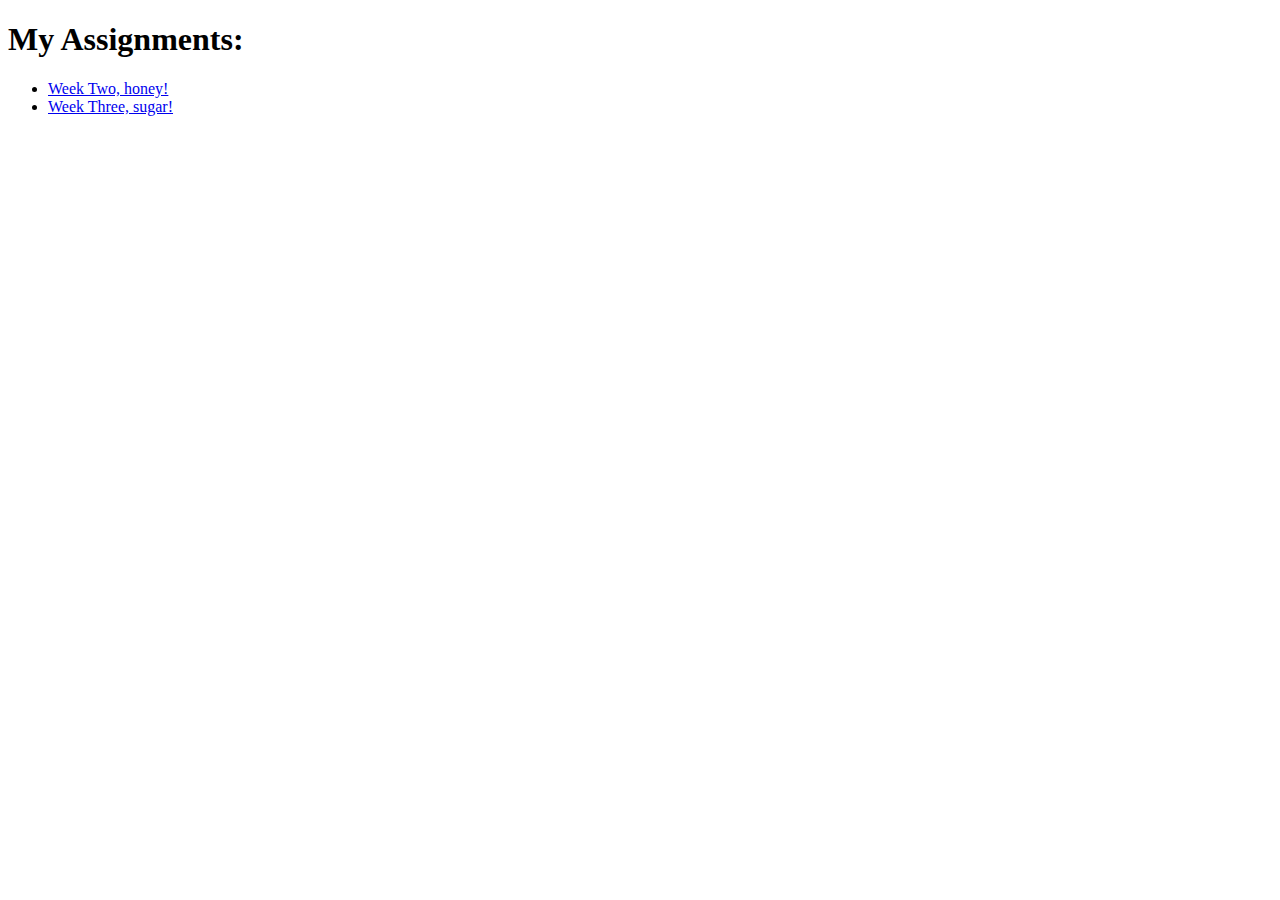
<file: index.html>
<!DOCTYPE html>

<html>
<head>
	
</head>

	<body>
<h1>My Assignments:</h1>

<ul>

	<li> <a href="week2/index.html"> Week Two, honey! </a> </li>
	<li> <a href="week3/index.html"> Week Three, sugar!</a> </li>
	
	</ul>


	</body>

	</html>
</file>
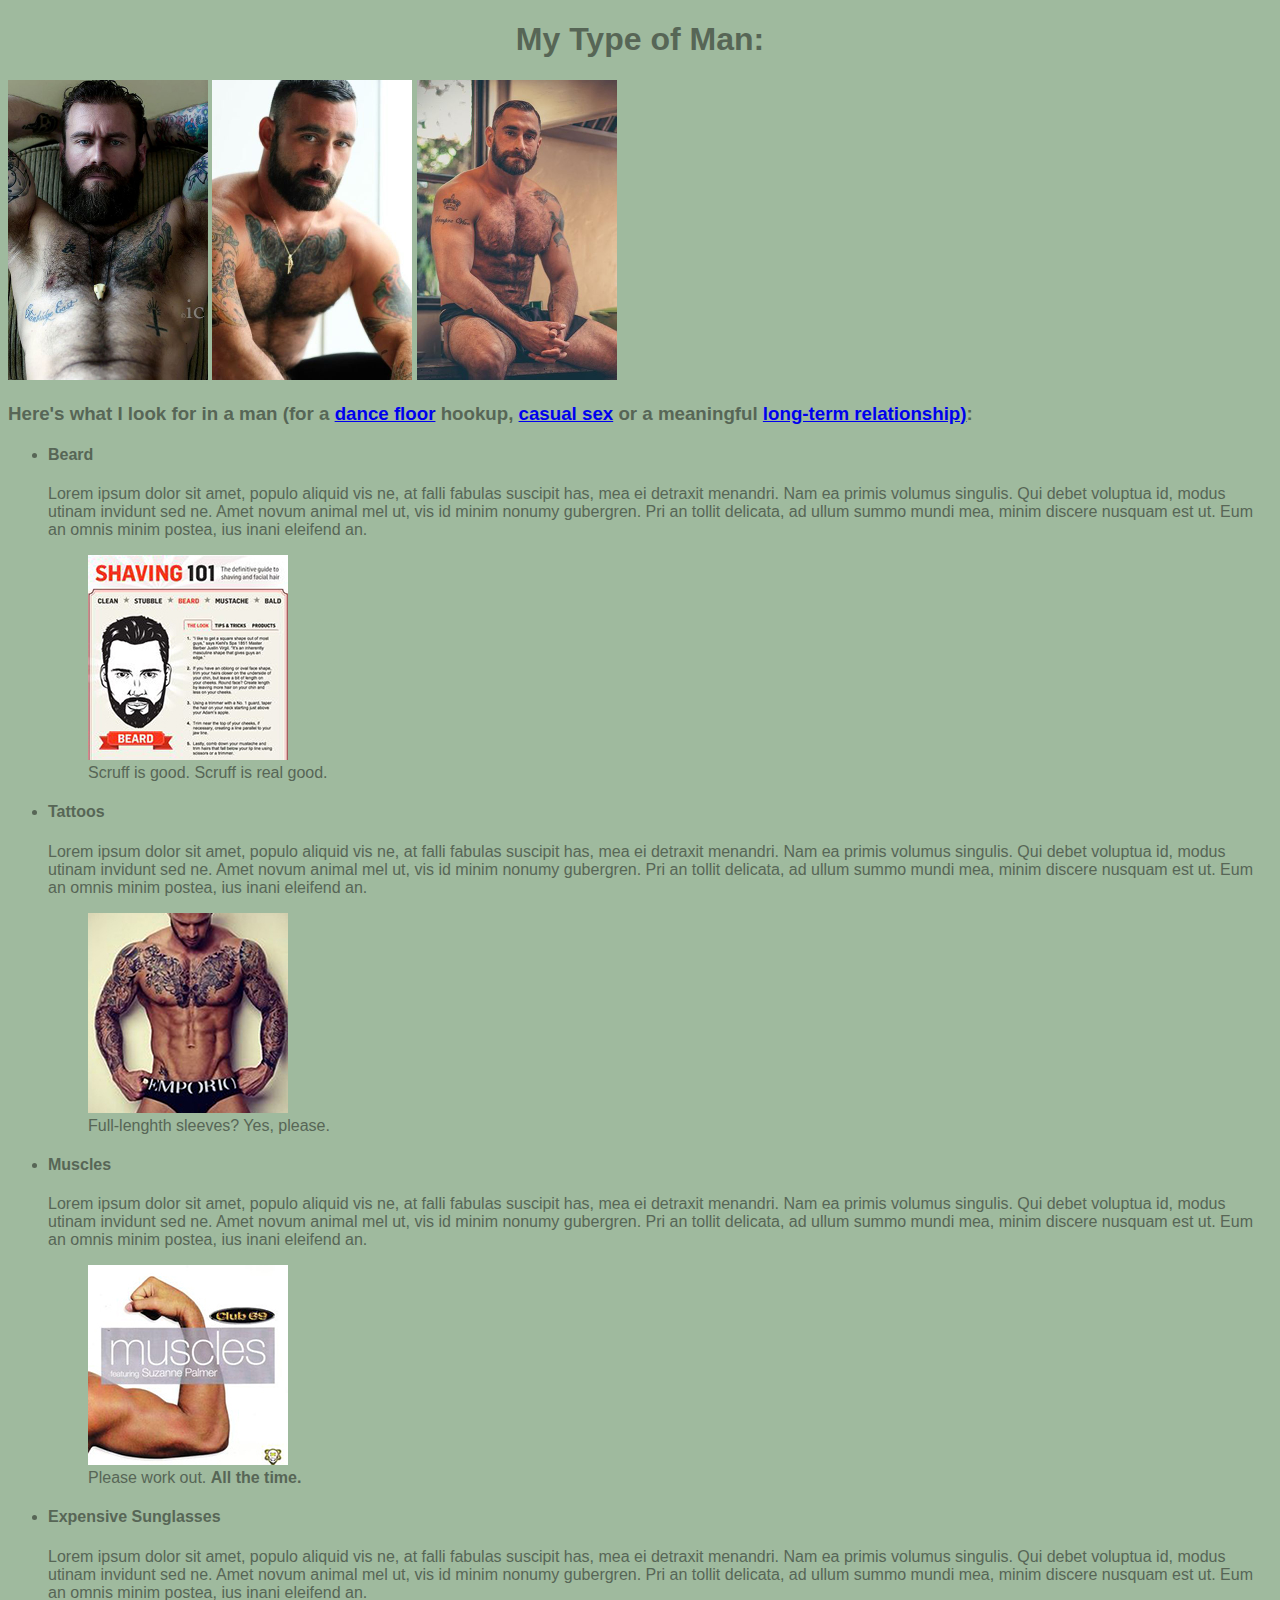
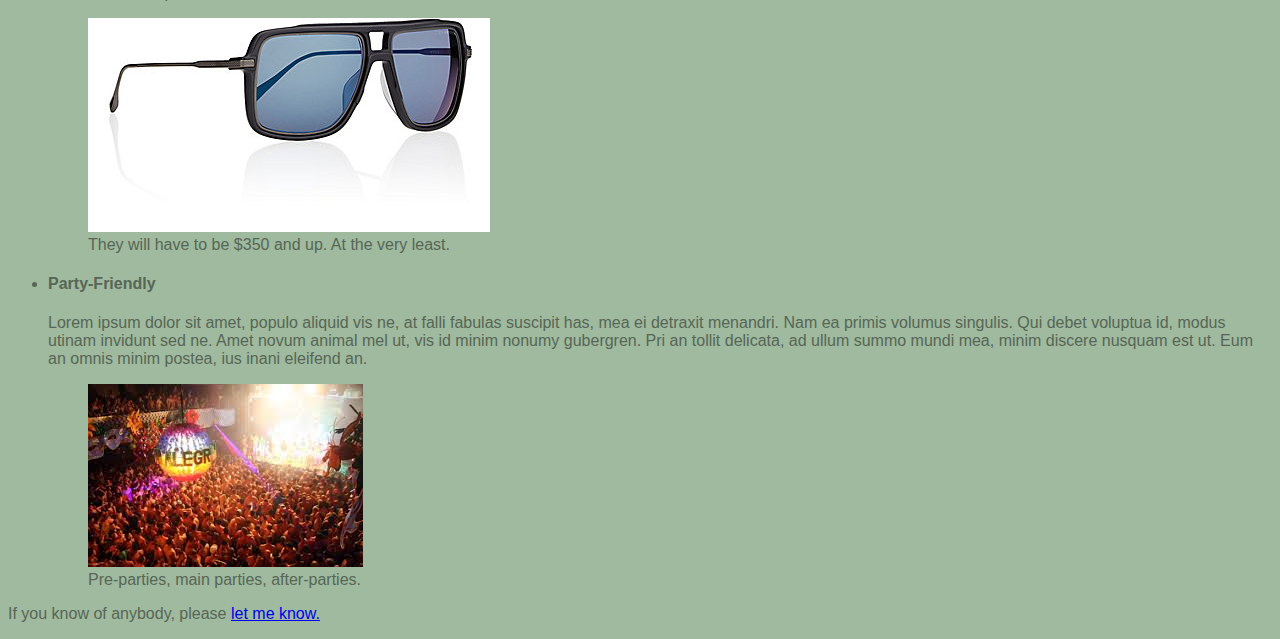
<file: week2/index.html>
<!doctype html>

<html>

<head>
	<meta name="description" content="An easy-to-use guide to find the perfect man for Muri Assuncao." />
	<meta name="author" content="Muri Assuncao" />
	<meta name="robots" content="index" />
<title> My Type of Man</title>
	<link rel="stylesheet" href="css/mystyles.css" />
</head>

<body>
	<h1> My Type of Man: </h1>

	<img src="../images/hotness1.jpeg" width="200" height="300"/>
	<img src="../images/hotness2.jpeg" width="200" height="300"/>
	<img src="../images/hotness3.jpeg" width="200" height="300"/>

	<h3> Here's what I look for in a man (for a <a href="http://www.alegriaevents.com/" target="_blank">dance floor<a/> hookup, <a href="http://www.scruff.com/" target="_blank">casual sex</a> or a meaningful <a href="http://www.corcoran.com/nyc/" target="_blank">long-term relationship)</a>:</h3>
	


<ul>

	<li> <div> <h4> Beard </h4>
		<p> Lorem ipsum dolor sit amet, populo aliquid vis ne, at falli fabulas suscipit has, mea ei detraxit menandri. Nam ea primis volumus singulis. Qui debet voluptua id, modus utinam invidunt sed ne. Amet novum animal mel ut, vis id minim nonumy gubergren. Pri an tollit delicata, ad ullum summo mundi mea, minim discere nusquam est ut. Eum an omnis minim postea, ius inani eleifend an. </p> </div>

		<div>
		<figure> <img src="../images/beard.jpeg" alt="Manual of how to groom your beard"> 
					<figcaption>Scruff is good. Scruff is real good.</figcaption>
		

		</figure>
		</div>

	</li>

	<li> <div> <h4> Tattoos </h4>

	<p> Lorem ipsum dolor sit amet, populo aliquid vis ne, at falli fabulas suscipit has, mea ei detraxit menandri. Nam ea primis volumus singulis. Qui debet voluptua id, modus utinam invidunt sed ne. Amet novum animal mel ut, vis id minim nonumy gubergren. Pri an tollit delicata, ad ullum summo mundi mea, minim discere nusquam est ut. Eum an omnis minim postea, ius inani eleifend an. </p> </div>

	<div> <figure> <img src="../images/tattoo.jpeg"> 
		<figcaption>Full-lenghth sleeves? Yes, please.</figcaption>

</figure>

	</div>

 </li>

 	<li> <div> <h4> Muscles </h4>

	<p> Lorem ipsum dolor sit amet, populo aliquid vis ne, at falli fabulas suscipit has, mea ei detraxit menandri. Nam ea primis volumus singulis. Qui debet voluptua id, modus utinam invidunt sed ne. Amet novum animal mel ut, vis id minim nonumy gubergren. Pri an tollit delicata, ad ullum summo mundi mea, minim discere nusquam est ut. Eum an omnis minim postea, ius inani eleifend an. </p> </div>

	<div> <figure> <img src="../images/muscles.jpeg"> 
		<figcaption>Please work out. <strong> All the time. </strong> </figcaption>

</figure>
</div>
 </li>

		<li> <div> <h4> Expensive Sunglasses</h4>

	<p> Lorem ipsum dolor sit amet, populo aliquid vis ne, at falli fabulas suscipit has, mea ei detraxit menandri. Nam ea primis volumus singulis. Qui debet voluptua id, modus utinam invidunt sed ne. Amet novum animal mel ut, vis id minim nonumy gubergren. Pri an tollit delicata, ad ullum summo mundi mea, minim discere nusquam est ut. Eum an omnis minim postea, ius inani eleifend an. </p> </div>

	<div> <figure> <img src="../images/dita.jpeg"> 
		<figcaption> They will have to be $350 and up. At the very least.</figcaption>

</figure>
	</div>
 </li>
	
		<li> <div> <h4> Party-Friendly </h4>

	<p> Lorem ipsum dolor sit amet, populo aliquid vis ne, at falli fabulas suscipit has, mea ei detraxit menandri. Nam ea primis volumus singulis. Qui debet voluptua id, modus utinam invidunt sed ne. Amet novum animal mel ut, vis id minim nonumy gubergren. Pri an tollit delicata, ad ullum summo mundi mea, minim discere nusquam est ut. Eum an omnis minim postea, ius inani eleifend an. </p> </div>

	<div> <figure> <img src="../images/alegria.jpeg"> 
		<figcaption> Pre-parties, main parties, after-parties.</figcaption>
</figure>
	</div>
 </li>
	
</ul>

<div>

<!--find out who to add line spaces without using the <br> tag-->

	<p>
	If you know of anybody, please <a href="mailto:muri@verizon.net">let me know.</a>
</p>
</div>



</body>


</html>
</file>
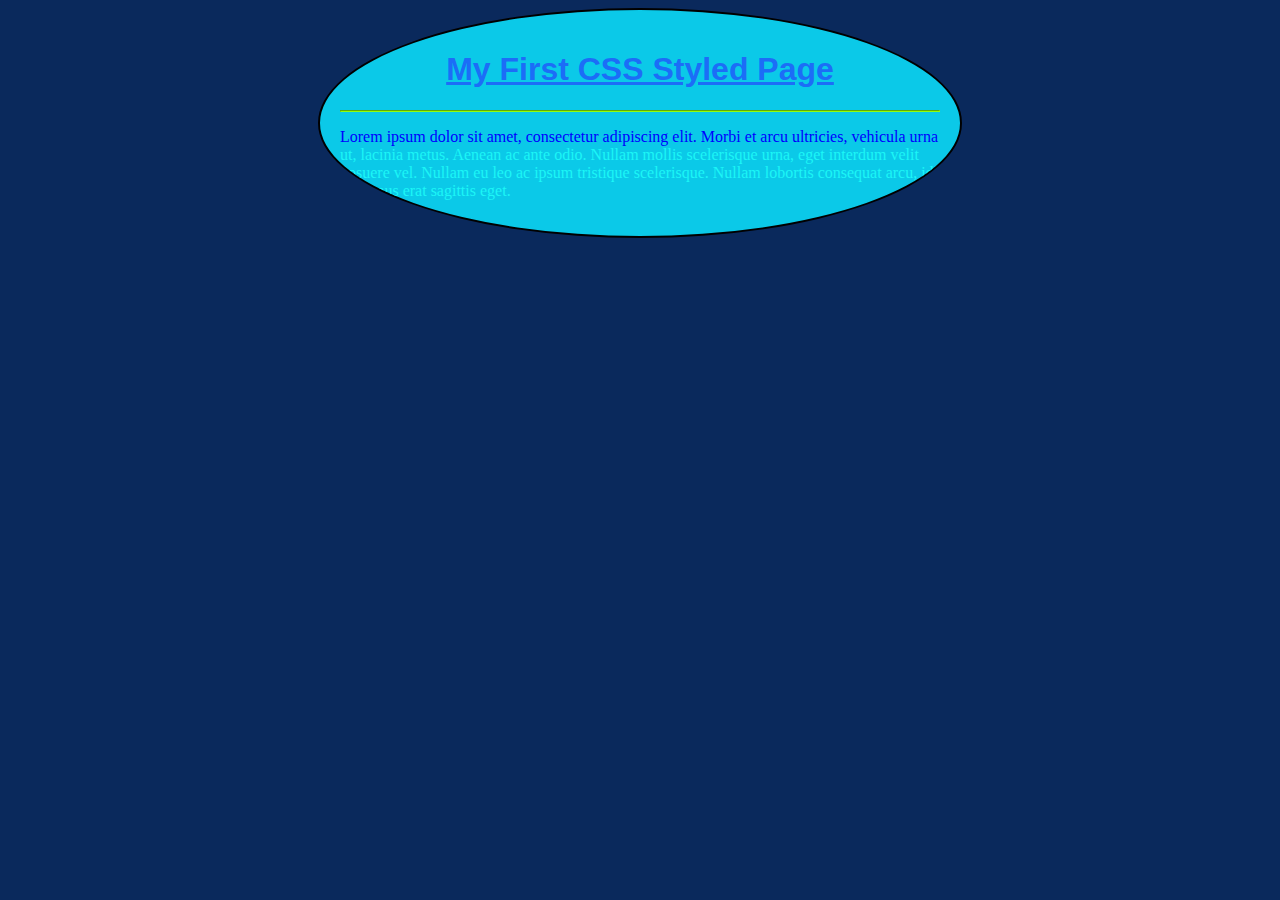
<file: week3/index.html>
<!DOCTYPE html>
<html>

<head>
	<link rel="stylesheet" href="css/styles.css" />
  <title>Week 3 - CSS Practice</title>
</head>

<body>
  <div id="content">
    <h1>My First CSS Styled Page</h1>
    <hr />
    <p>
      Lorem ipsum dolor sit amet, consectetur adipiscing elit. Morbi et arcu ultricies, vehicula urna ut, lacinia metus. Aenean ac ante odio. Nullam mollis scelerisque urna, eget interdum velit posuere vel. Nullam eu leo ac ipsum tristique scelerisque. Nullam lobortis consequat arcu, id maximus erat sagittis eget.
    </p>
  </div>
</body>

</html>
</file>
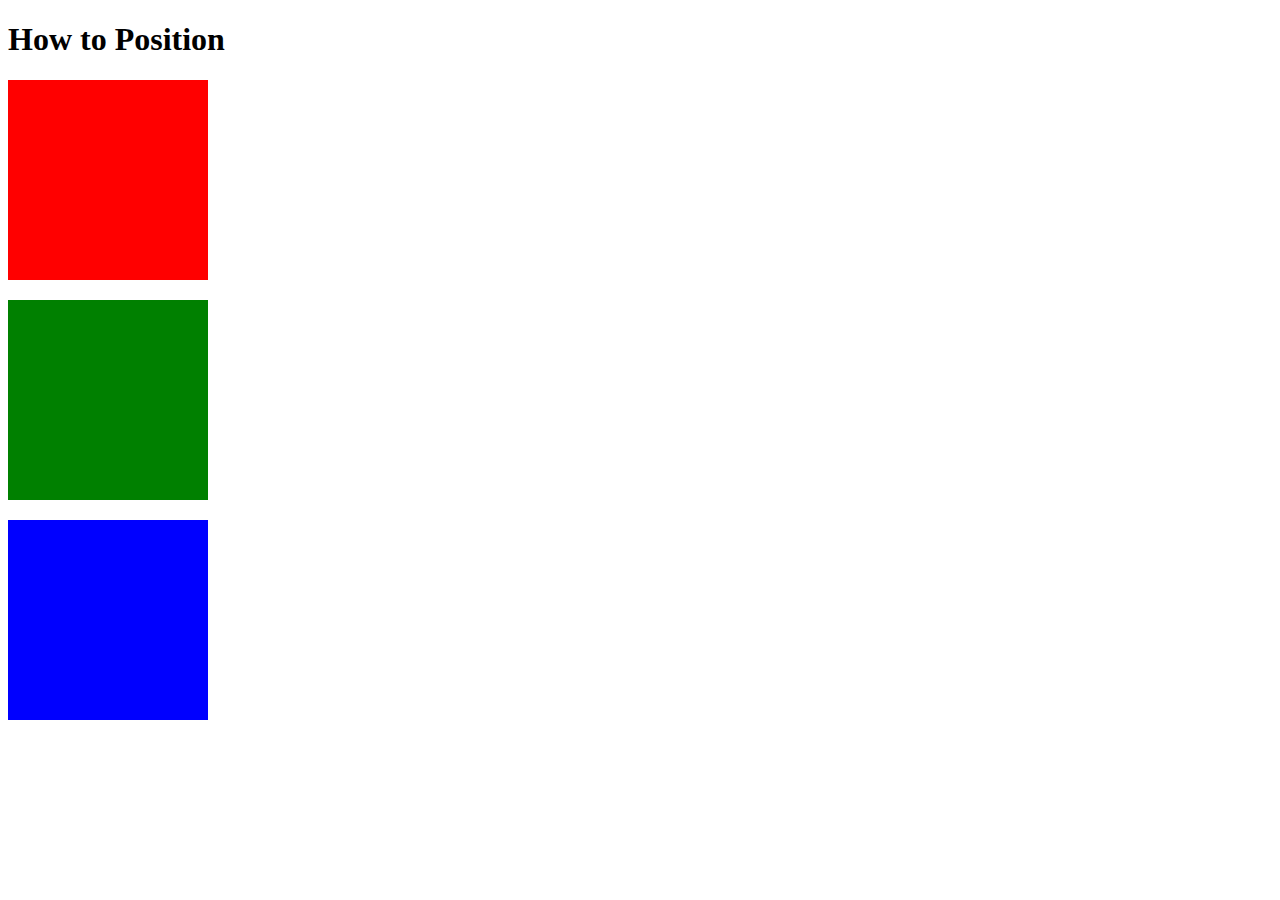
<file: week5/index.html>
<!DOCTYPE html>
<html>
<head>
  <title>Week 5 - Positioning</title>
  <link href="mystyles.css" rel="stylesheet"
</head>
<body>
  <div id="position">
    <h1>How to Position</h1>
    <div id="boxes">
    <div class="box" id="red"> </div>
    <div class="box" id="green"> </div>
    <div class="box" id="blue"> </div>
  </div>
  </div>
</body>
</html>
</file>
<file: week2/css/mystyles.css>
body{
	background:#9FBA9E;
	color:#576656;
	font-family: calibri, candara, sans-serif;	
}
a:link {
    color: #152E4C
    text-decoration:underline;
}
a:visited {
    color: #7C6656
    text-decoration:underline;
}
a:active {
    color: #286656
    text-decoration:underline;
}

h1{
	text-align: center;
}
</file>
<file: week3/css/styles.css>
/* 
website: My Programming Site v.01
author: MURI ASSUNCAO;
*/

body{
	background:#0A295C;
	
}

h1{
	color:#1C6DF7;
	font-family: Optima, Calibri, sans-serif;
	text-align: center;
	text-decoration: underline;

}

h1:hover{

	color: green;
}

p{
	color:#1CF6F7;
	text-transform: 
}

p:first-line{
	color:blue;
}

hr{
	border-color:#90FF0D;
}

#content{
	width:600px;
	background-color:#0BC9E8;
	border-width: 2px;
	border-style: solid;
	padding: 20px;
	margin: auto;
	border-radius: 100%;
	overflow: hidden;


}
</file>
<file: week5/mystyles.css>
.box{
	width:200px;
	height: 200px;
	border: 1px;
	margin-bottom: 20px;
	margin-top: 20px;

}


#red{
	background: red
}

#green{
	background: green
}

#blue{
	background: blue
}
</file>
